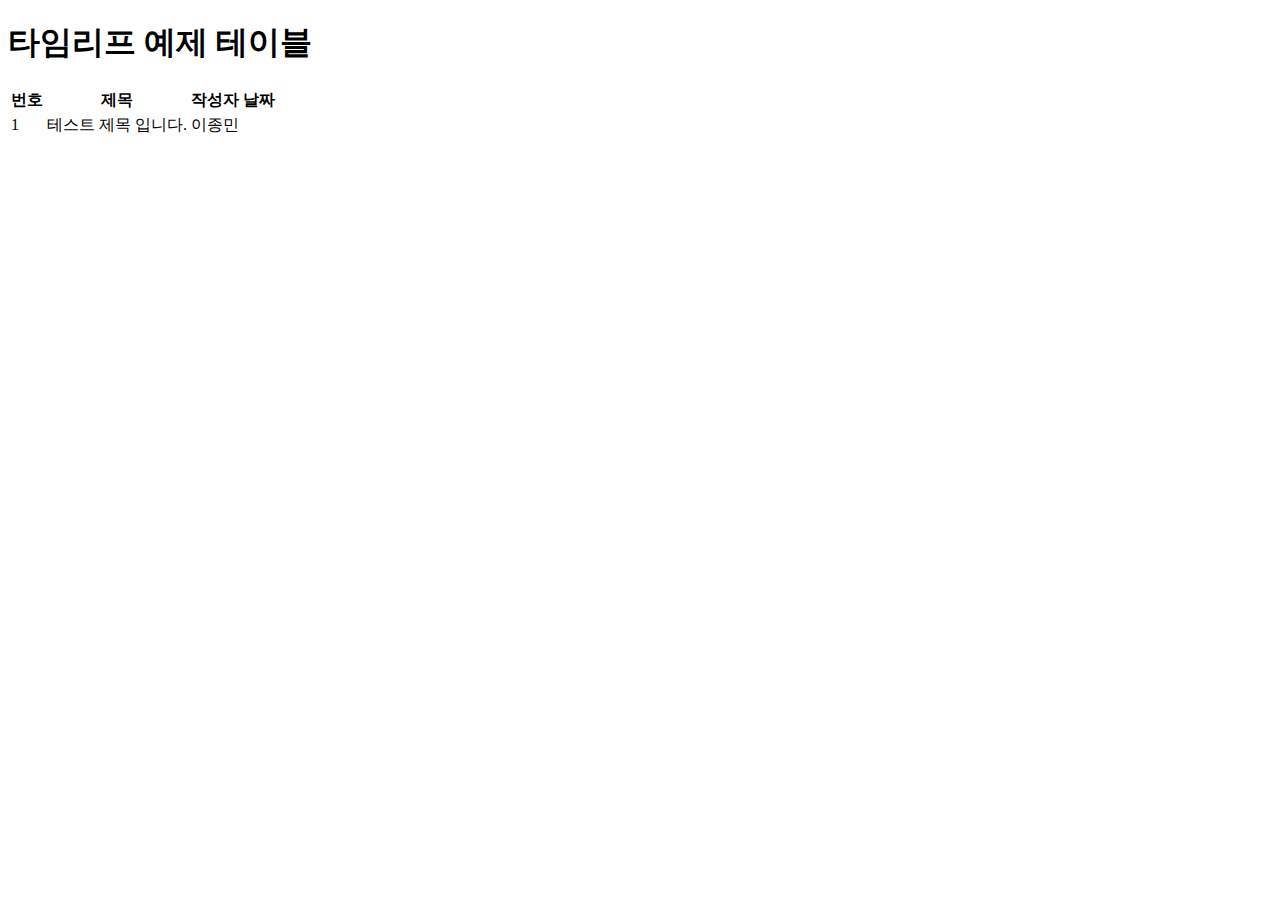
<file: ThymeleafProject/src/main/resources/templates/index.html>
<!DOCTYPE html>
<html xmlns:th="http://www.thymeleaf.org">
<head>
    <meta charset="UTF-8">
    <link th:href="@{/css/index.css}" rel="stylesheet" type="text/css">
    <title>홈페이지</title>
</head>
<body>
    <h1>타임리프 예제 테이블</h1>
    <table>
        <thead> <tr><th>번호</th> <th>제목</th> <th>작성자</th> <th>날짜</th> </tr> </thead>
        <tbody>
            <tr th:object="${board}"> 
            	<td><span th:text="*{no}">1</span></td> 
            	<td><span th:text="*{title}"></span>테스트 제목 입니다.</td> 
            	<td><span th:text="*{writer}"></span>이종민</td>
            	 <td><span th:text="${#temporals.format(board.updateTime, 'yyyy-MM-dd HH:mm')}"></td> 
            </tr>
           
        </tbody>
    </table>
</body>
</html>
</file>
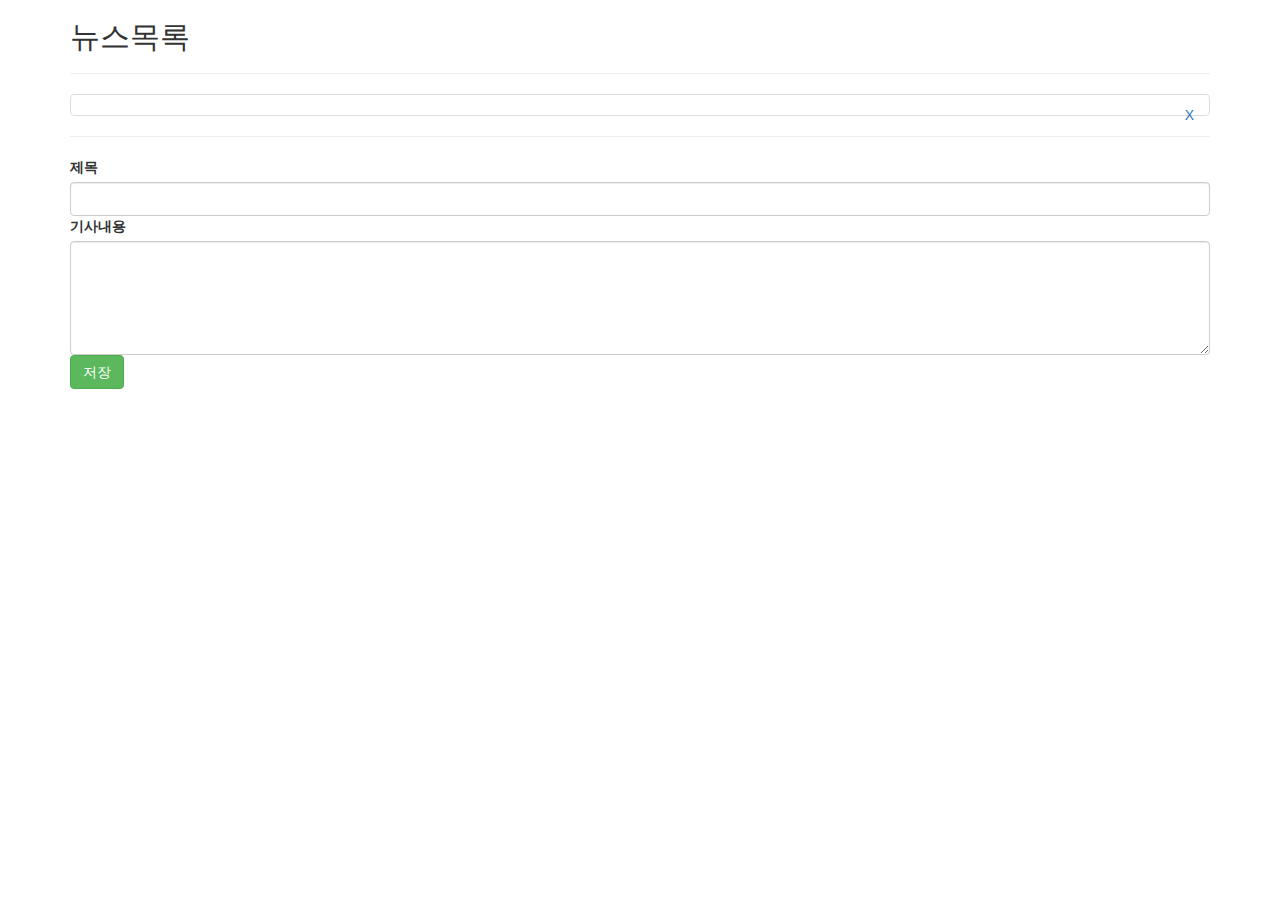
<file: NewsProject2/src/main/resources/templates/newslist.html>
<!DOCTYPE html>
<html xmlns:th="http://www.thymeleaf.org">
<head>
<meta charset="UTF-8">
	<title>Insert title here</title>
<link rel="stylesheet" href="https://maxcdn.bootstrapcdn.com/bootstrap/3.3.2/css/bootstrap.min.css">
<script>
	function newsDelete(aid){
		if (confirm("선택하신 뉴스를 삭제하시겠습니까?")){
			//document.location.href="newsDelete.jsp?mode=delete&aid="+aid;
			document.location.href="/news/delete/"+aid; //@GetMapping("/delete/{aid}") 와 맵핑되게 하기위해
		}
	}
	
	function addNews(){
		var title = document.getElementById("title");
		var content = document.getElementById("content");
		if (title==null || title.value=="") {
			alert("제목을 입력하세요.");
			title.focus();
			return;
		}
		if (content==null || content.value=="") {
			alert("내용을 입력하세요.");
			content.focus();
			return;
		}
		document.frmAdd.submit();
	}
</script>
</head>
<body>
	<div class="container w-75 mt-5 mx-auto">
		<h2>뉴스목록</h2>
		<hr>
		<ul class="list-group">

		
			<li class="list-group-item d-flex justify-content-between"
				th:each="news:${list}"
			>
				<a th:href="|/${news.aid }|" 
					th:text="|[${news.aid }] ${news.title }/${news.date }|" >

				</a>
				<span class="button bg-secondary pull-right">
					<a href="#" onClick="|javascript:newsDelete(${news.aid })|">X</a>
				</span>
			</li>
							

		</ul>
		<hr>
		<div id="addForm" >
			<div class="card card-body">
			<!-- <form name="frmAdd" method="post" action="newsAdd.jsp" onSubmit="return javascript:addNews(this);"> -->
			<form name="frmAdd" method="post" action="/news/add">
				<input type=hidden name="mode" value="add">
				<label class="form-label">제목</label>
				<input type=text name="title" id="title" class="form-control">		
				<label  class="form-label">기사내용</label>		
				<textarea cols=50 rows=5 name="content" id="content" class="form-control"></textarea>
				<button type="button" class="btn btn-success" onClick="javascript:addNews()">저장</button>
			</form>
			</div>
		</div>	
	</div></body></html>
</file>
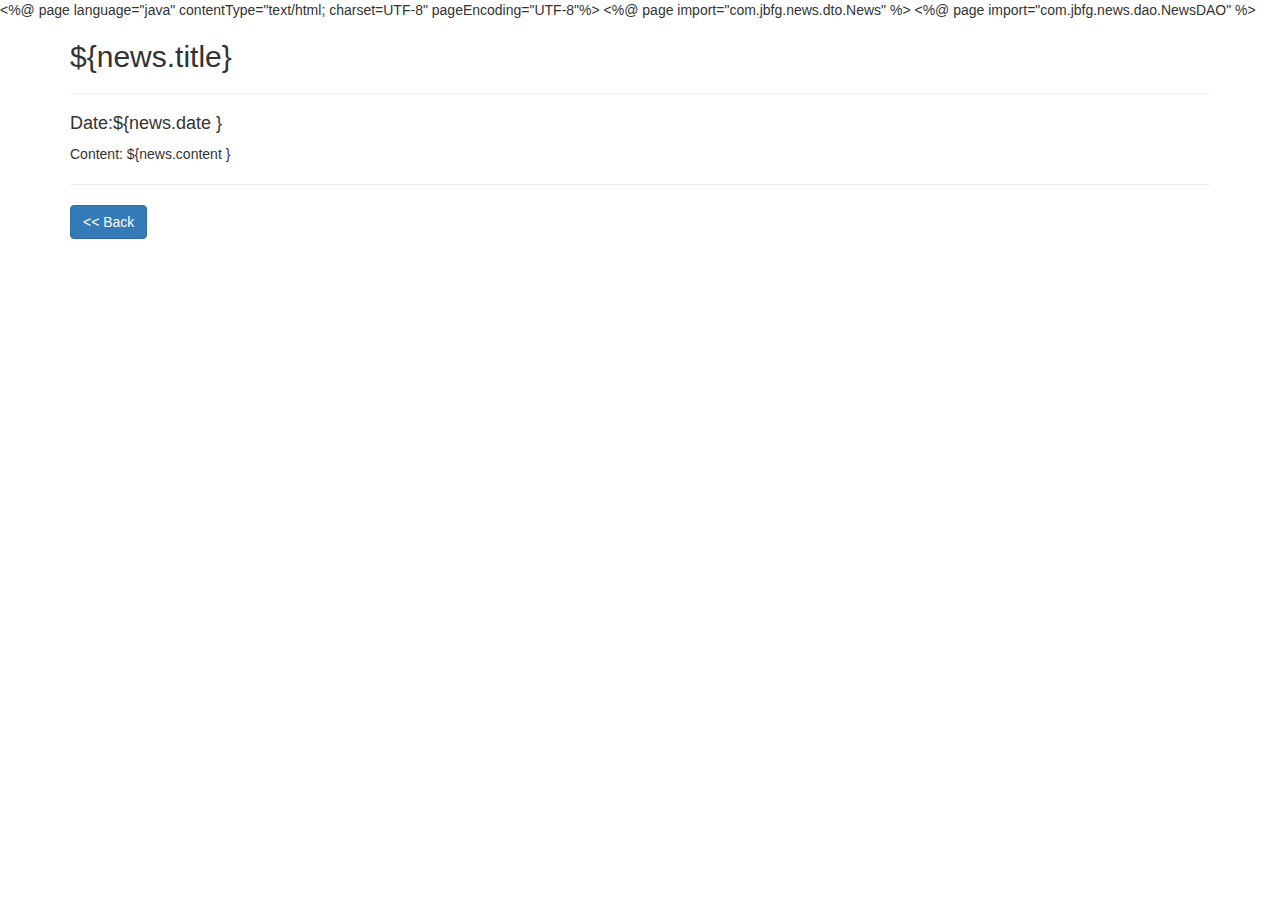
<file: NewsProject2/src/main/resources/templates/newsview.html>
<%@ page language="java" contentType="text/html; charset=UTF-8"
    pageEncoding="UTF-8"%>
<%@ page import="com.jbfg.news.dto.News" %>
<%@ page import="com.jbfg.news.dao.NewsDAO" %>    




<!DOCTYPE html>
<html>
<head>
<meta charset="UTF-8">
<title>Insert title here</title>
<link rel="stylesheet" href="https://maxcdn.bootstrapcdn.com/bootstrap/3.3.2/css/bootstrap.min.css">
</head>
<body>
<div class="container w-75 mt-5 mx-auto">
    <h2>${news.title}</h2>
    <hr>
    <div class="card w-75 mx-auto">
	     
	    <div class="card-body">
	    	<h4 class="card-title">Date:${news.date }</h4>
	    	<p class="card-text">Content: ${news.content }</p>
	    </div>
    </div>
    <hr>
    <a href="javascript:history.back()" class="btn btn-primary"><< Back</a>
    
    </div>
    </body>
</html>
</file>
